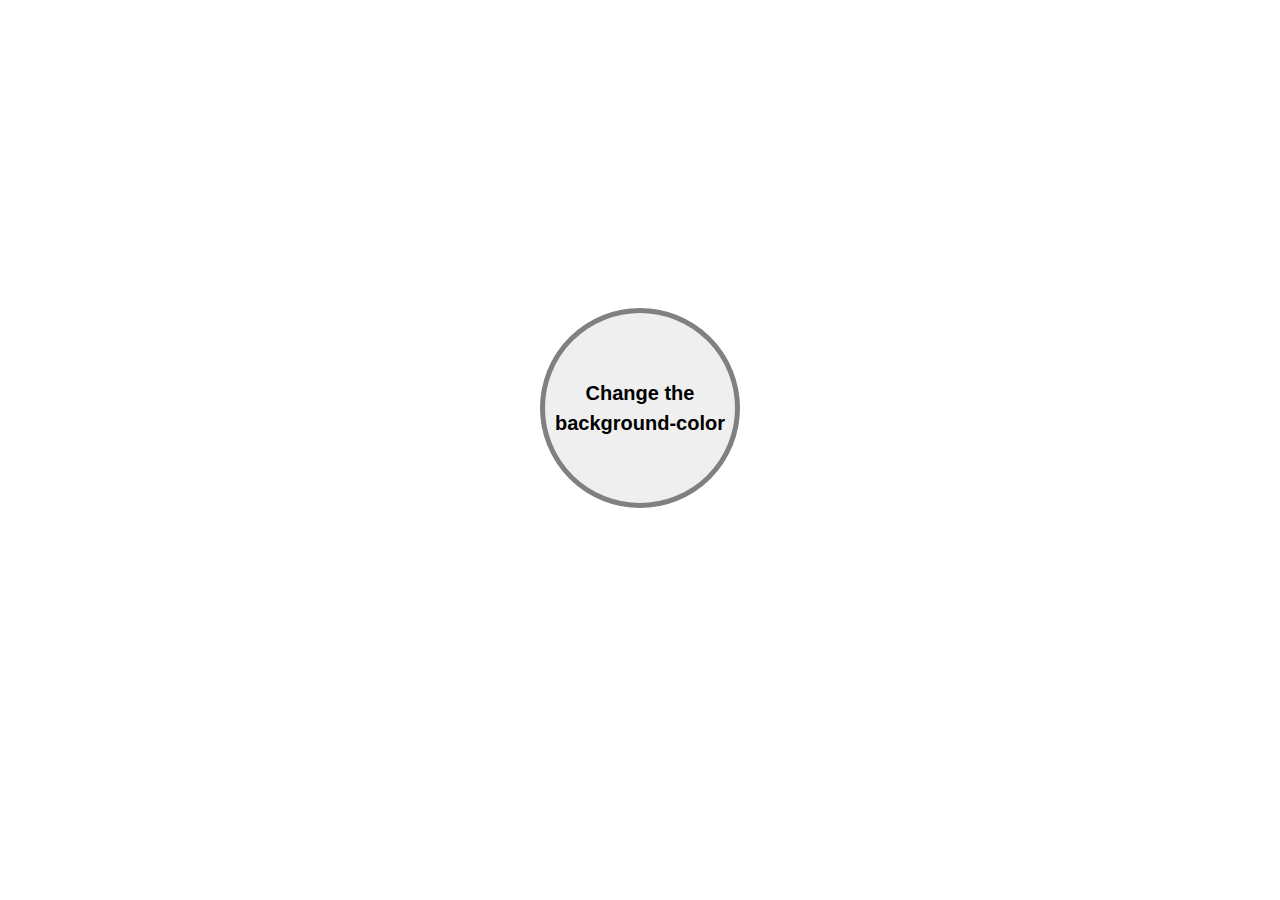
<file: Day1/index.html>
<!DOCTYPE html>
<html lang="en">
<head>
  <meta charset="UTF-8">
  <meta name="viewport" content="width=device-width, initial-scale=1.0">
  <title>Document</title>
  <link rel="stylesheet" href="./styles.css">
</head>
<body>
  <button class="btn" type="button">Change the background-color</button>
  <script src="./index.js"></script>
</body>
</html>
</file>
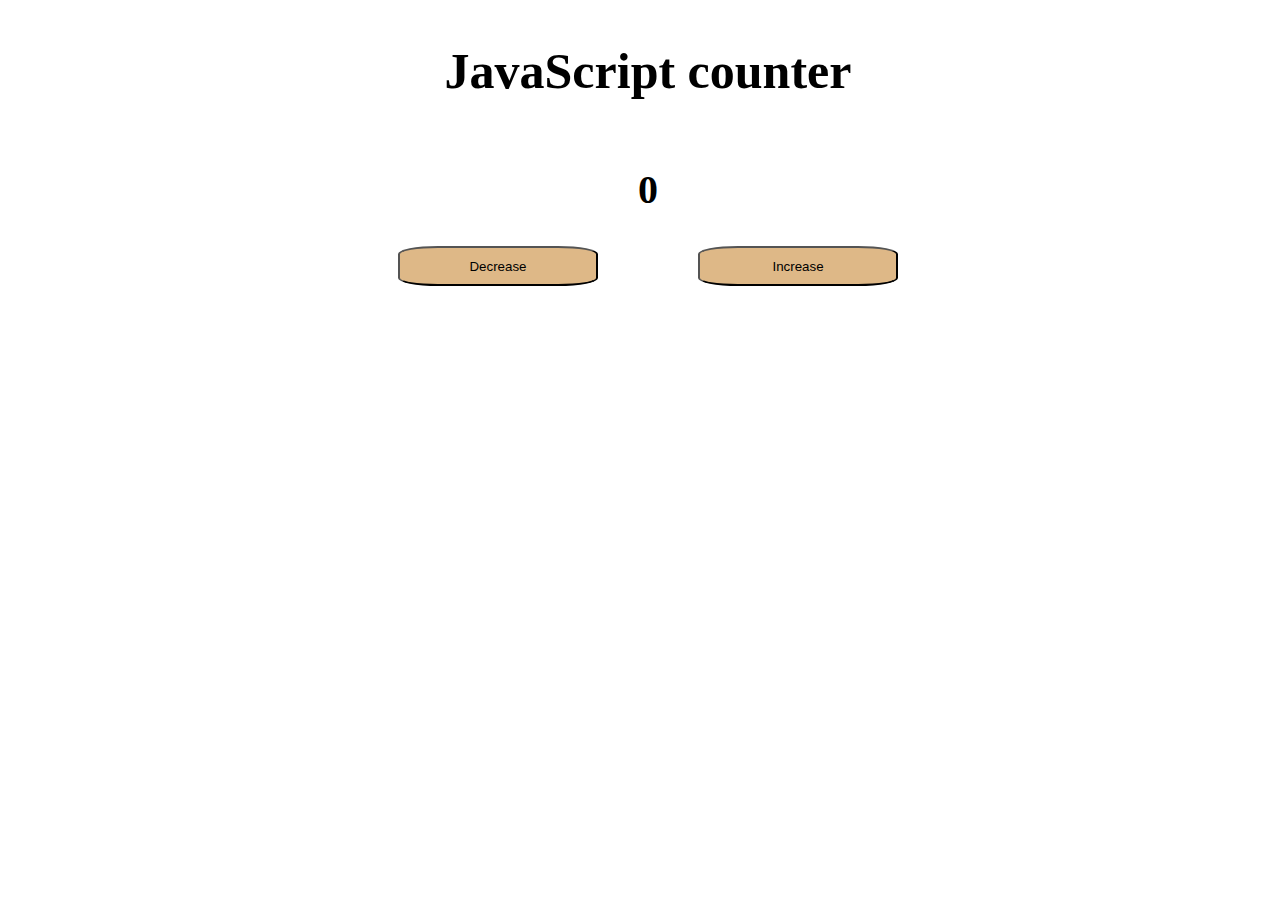
<file: Day2/index.html>
<!DOCTYPE html>
<html lang="en">
<head>
  <meta charset="UTF-8">
  <meta name="viewport" content="width=device-width, initial-scale=1.0">
  <title>Document</title>
  <link rel="stylesheet" href="./styles.css">
</head>
<body>
  <h1>JavaScript counter</h1>
  <h2 class="counter">0</h2>
<div class="buttons">
  <button class="btn-counter decrease">Decrease</button>
  <button class="btn-counter increase">Increase</button>
</div>
  <script src="./index.js"></script>
</body>
</html>
</file>
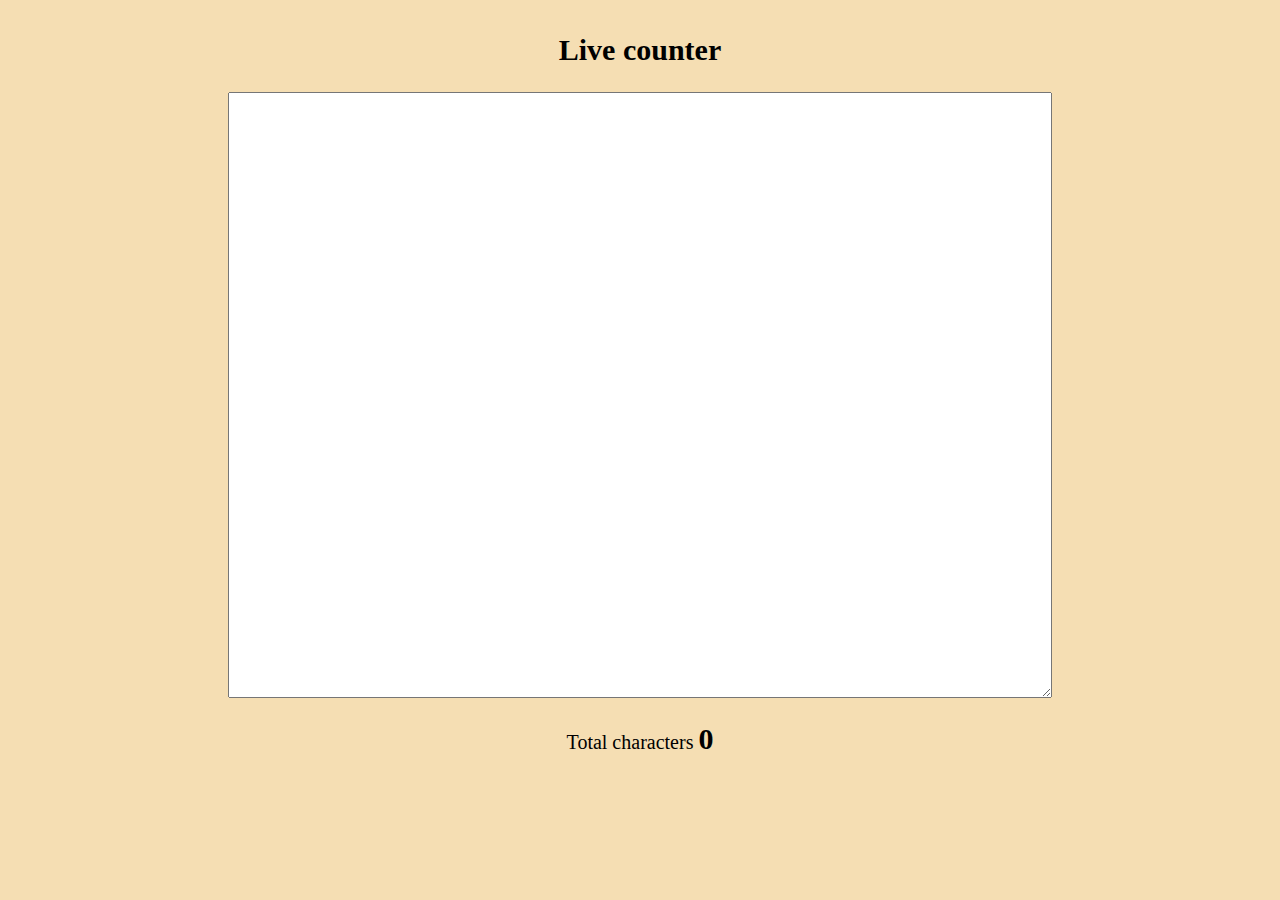
<file: Day4/index.html>
<!DOCTYPE html>
<html lang="en">
<head>
  <meta charset="UTF-8">
  <meta name="viewport" content="width=device-width, initial-scale=1.0">
  <title>Day 4 - Character counter </title>
  <link rel="stylesheet" href="styles.css">
</head>
<body>
 <div class="countersA">
  <h2>Live counter</h2>
  <textarea name="textarea" id="textarea" cols="100" rows="40" ></textarea>
  <p>Total characters <span class="counter">0</span></p>
 </div>
  <script src="index.js"></script>
</body>
</html>
</file>
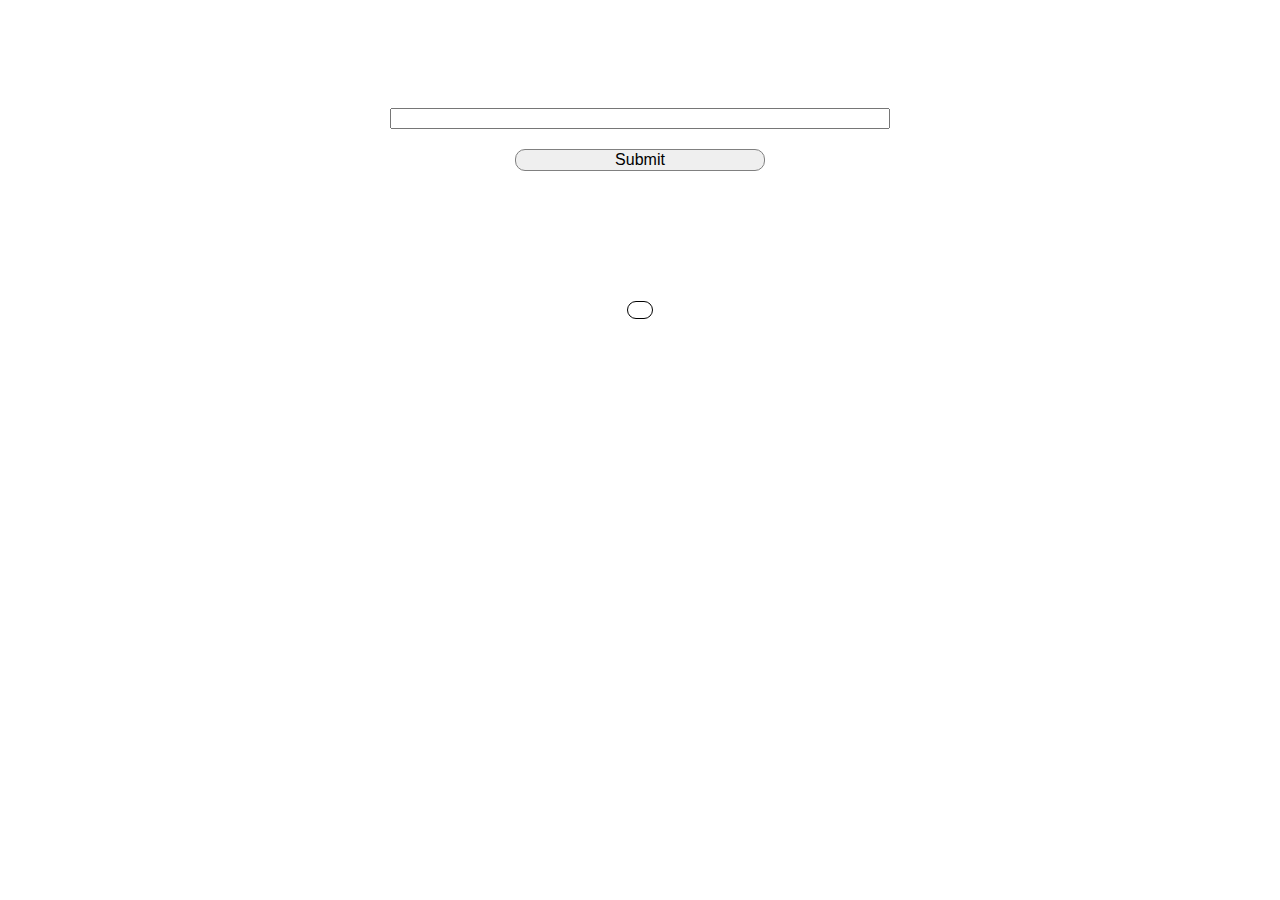
<file: Day5/index.html>
<!DOCTYPE html>
<html lang="en">
<head>
  <meta charset="UTF-8">
  <meta name="viewport" content="width=device-width, initial-scale=1.0">
  <title>Day 5</title>
  <link rel="stylesheet" href="styles.css">
</head>
<body>
  <div class="container">
    <form action="" id="'form">
      <input type="text" class="message" id="message">
      <button type="submit" class="submit" id="submit">Submit</button>
    </form>
    <h3 class="content"></h3>
  </div>
  <script src="./index.js"></script>
</body>
</html>
</file>
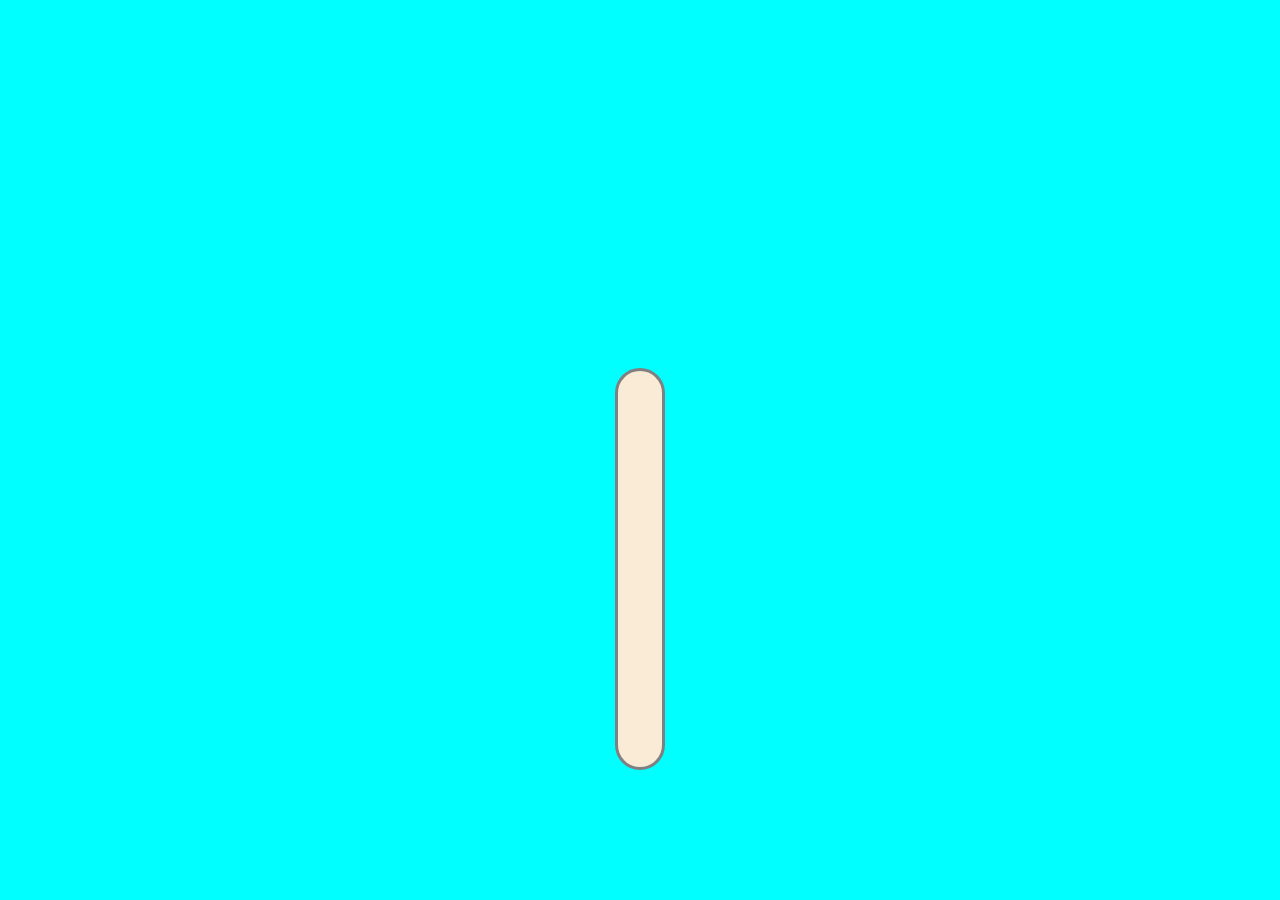
<file: Day6/index.html>
<!DOCTYPE html>
<html lang="en">
<head>
  <meta charset="UTF-8">
  <meta name="viewport" content="width=device-width, initial-scale=1.0">
  <title>Day 6</title>
  <link rel="stylesheet" href="styles.css">
</head>
<body>
 <div class="container">
  <div class="empty"></div>
  <div class="clock" id="clock">
  <div class="empty"></div>
  </div>
 </div>
  <script src="./index.js"></script>
</body>
</html>
</file>
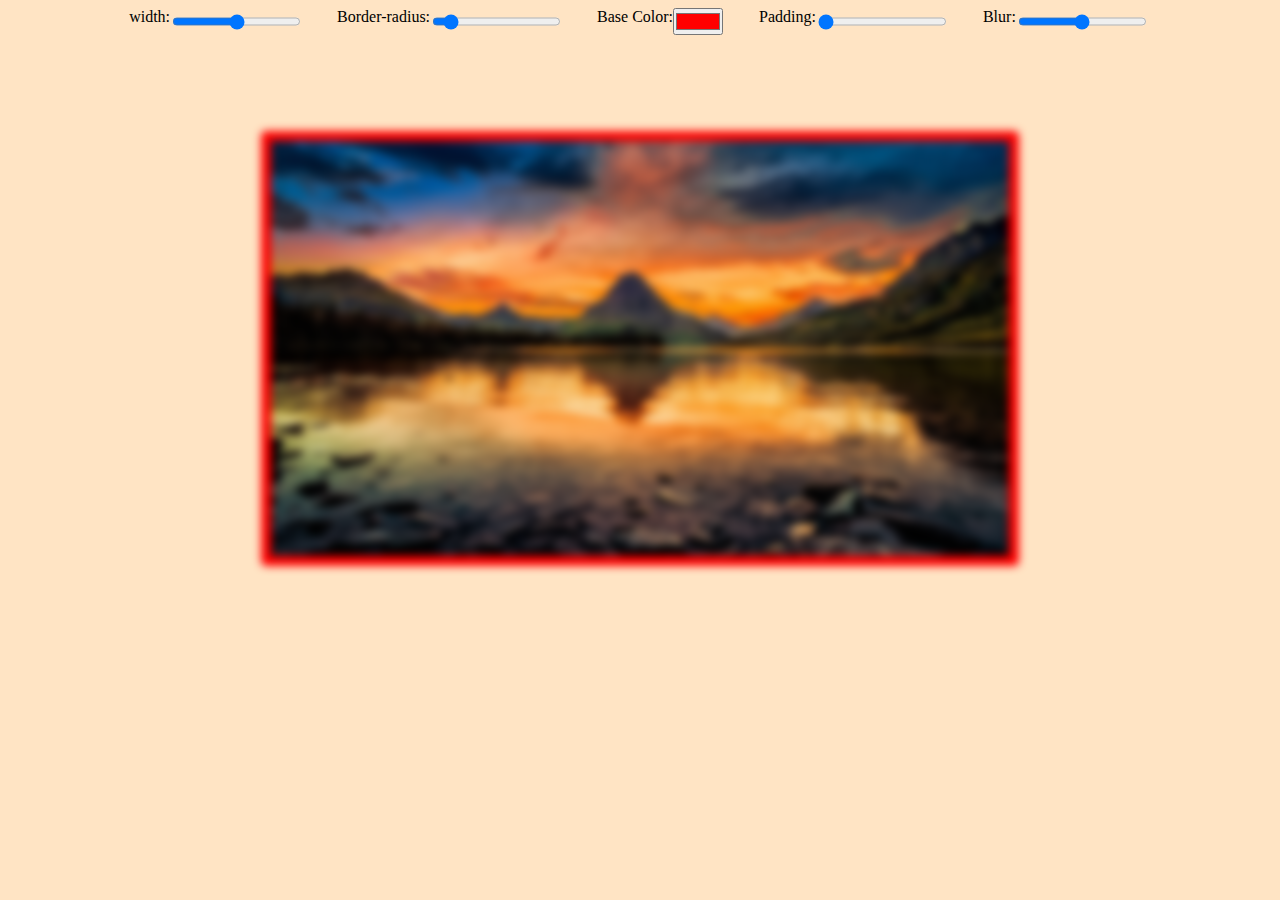
<file: Day7/index.html>
<!DOCTYPE html>
<html lang="en">
<head>
  <meta charset="UTF-8">
  <meta name="viewport" content="width=device-width, initial-scale=1.0">
  <title>Day 7</title>
  <link rel="stylesheet" href="styles.css">
</head>
<body>
 <div class="container">
  <div class="css">
    <label for="width">width:</label>
    <input type="range" name="width" id="width" min="0" max="100" value="50" data-sizing="%">

    <label for="border-radius">Border-radius:</label>
    <input type="range" name="border-radius" id="border-radius" min="0" max="50" value="5" data-sizing="%">

    <label for="base">Base Color:</label>
    <input type="color" name="base" id="base" value="#ff0000" >

    <label for="padding">Padding:</label>
    <input type="range" name="padding" id="padding" min="0" max="100" value="0" data-sizing="px">

    <label for="blur">Blur:</label>
    <input type="range" name="blur" id="blur" min="0" max="100" value="50" data-sizing="px">
  </div>
  <img src="./175715-nacionalnyj_park_glejsher-ozero_tu_medisin-lavina_ozero-gora_rejnoldsa-ozero_makdonald-7680x4320.jpg" alt="lake">
 </div>
  <script src="./index.js"></script>
</body>
</html>
</file>
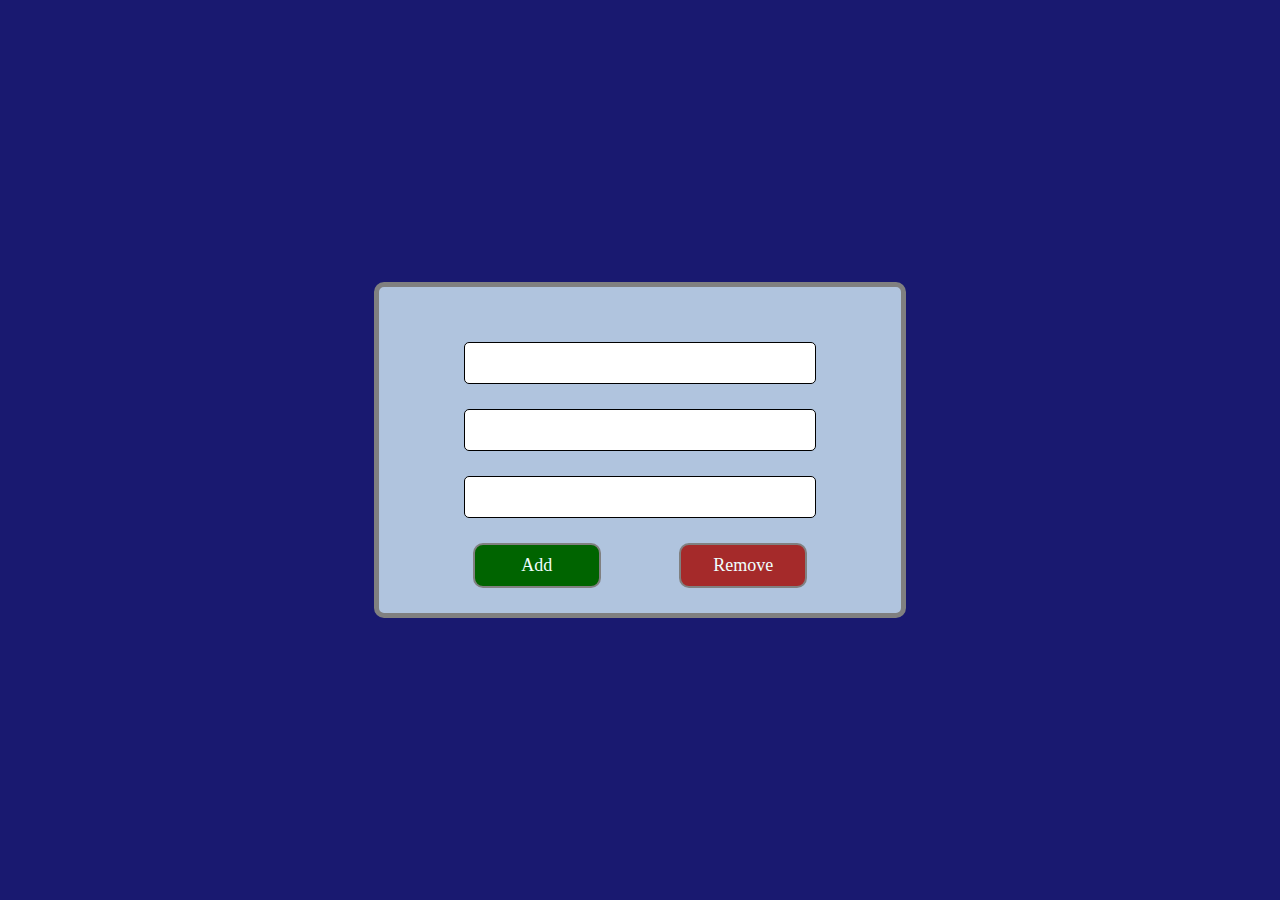
<file: Day9/index.html>
<!DOCTYPE html>
<html lang="en">
<head>
  <meta charset="UTF-8">
  <meta name="viewport" content="width=device-width, initial-scale=1.0">
  <title>Day 9 - Dynamic Form Field</title>
  <link rel="stylesheet" href="styles.css">
</head>
<body>
<div class="section">
  <div class="wrapper">
    <div class="survey_options">
      <input type="text" name="survey_options[]" class="survey_options" size="50">
      <input type="text" name="survey_options[]" class="survey_options" size="50">
      <input type="text" name="survey_options[]" class="survey_options" size="50">
    </div>
    <div class="controls">
      <a href="#" id="add_fields">Add</a>
      <a href="#" id="remove_field">Remove</a>
  </div>
  </div>
</div>
  <script src="./index.js"></script>
</body>
</html>
</file>
<file: Day1/styles.css>
body {
  display: flex;
  justify-content: center;
}

button {
  border: 5px solid gray;
  border-radius: 50%;
  width: 200px;
  height: 200px;
  margin-top: auto;
  margin-bottom: auto; 
  display: block;
  margin-top: 300px;
  font-weight: bold;
  font-size: 20px;
  line-height: 30px;
}
</file>
<file: Day2/styles.css>
body {
  display: flex;
  justify-content: center;
  align-items: center;
  flex-direction: column;
  width: 100%;
  height: 100%;
}

h1, h2, button{
  display: block;
}

h1 {
  font-size: 50px;
}

h2 {
  font-size: 40px;
}

.buttons {
  width: 500px;
  display: flex;
  justify-content: space-between;
}

.btn-counter {
  width: 200px;
  height: 40px;
  border-radius: 20%;
  background-color:burlywood;
}

.btn-counter:hover {
  cursor: pointer;
  opacity: 80%;
}
</file>
<file: Day4/styles.css>
body {
  background-color: wheat;
  display: flex;
  align-items: center;
  justify-content: center;
}

h2, p {
  text-align: center;
}

h2 {
  font-size: 30px;
  font-weight: bold;
}

p {
  font-size: 20px;
}

span {
  font-size: 30px;
  font-weight: bold;}
</file>
<file: Day5/styles.css>
.container {
  display: flex;
  flex-direction: column;
}
 
form {
  margin: 100px auto;
  display: flex;
  flex-direction: column;
  width: 500px ;
}

button {
  width: 50%;
  margin: 20px auto;
  font-size: 16px;
  border: 1px solid grey;
  border-radius: 10px;
}

h3 {
  margin: 10px auto;
  border: 1px solid black;
  border-radius: 30px;
  padding: 8px 12px;
}
</file>
<file: Day6/styles.css>
body {
  background-color: aqua;
  display: flex;
  flex-direction: column;
  align-items: center;
  justify-content: center;
  text-align: center;
  font-family: Arial, Helvetica, sans-serif;
}

span {
  font-size: 3rem;
}

.empty {
  height: 40vh;
}

.clock {
  font-size: 2.5rem;
  letter-spacing: 0.3rem;
  border: 3px solid gray;
  color: gray;
  padding: 18px 22px;
  border-radius: 40px;
  background-color: antiquewhite;
}
</file>
<file: Day7/styles.css>
* {
  box-sizing: border-box;
  padding: 0;
}

:root {
  --padding: 10px;
  --blur: 4px;
  --base: rgb(255,0, 0);
  --width: 60%;
  --border-radius: 5px;
}

body {
  display: flex;
  align-items: center;
  justify-content: center;
  background-color: bisque;
}

.container {
  display: flex;
  align-items: center;
  justify-content: center;
  flex-direction: column;
}

.css {
  margin-bottom: 80px;
  display: flex;
  justify-content: space-around;
}

img {
  width: var(--width);
  display: block;
  height: 80%;
  margin-top: 1rem;
  padding: var(--padding);
  filter: blur(var(--blur));
  background-color: var(--base);
  border-radius: var(--border-radius);
}

label {
  padding-left: 1rem;
  font-size: 1rem;;
}

input {
  margin-right: 20px;
}
</file>
<file: Day9/styles.css>
* {
  padding: 0;
  margin: 0;
 }

 html, body {
  width: 100%;
  height: 100%;
  overflow: hidden;
  background-color: #191970;
}

.section{
  width: 100%;
  height: 100%;
  position: fixed;
  top: 0;
  left: 0;
  display: flex;
  align-items: center;
  justify-content: center;
  overflow: auto;  
  flex-direction: column;
}

.wrapper {
  border: 5px solid gray;
  padding: 25px 15px;
  background-color: #B0C4DE;
  border-radius: 10px;
}

div .survey_options {
  display: flex;
  flex-direction: column;
  margin: 15px 35px;  

}

input.survey_options {
  width: 350px;
  height: 40px;
  margin-bottom: 10px;
  border: 1px solid black;
  border-radius: 5px;
font-size: 20px;
}

.controls {
  display: flex;
  justify-content: space-evenly;
}

a {
  text-decoration: none;
  color: inherit;
  padding: 10px 12px;
  border: 2px solid  grey;
  border-radius: 10px;
  font-size: 18px;
  width: 100px;
  text-align: center;
  color: azure;
}

#add_fields {
  background-color: darkgreen;
}

#remove_field {
  background-color: brown;
}
</file>
